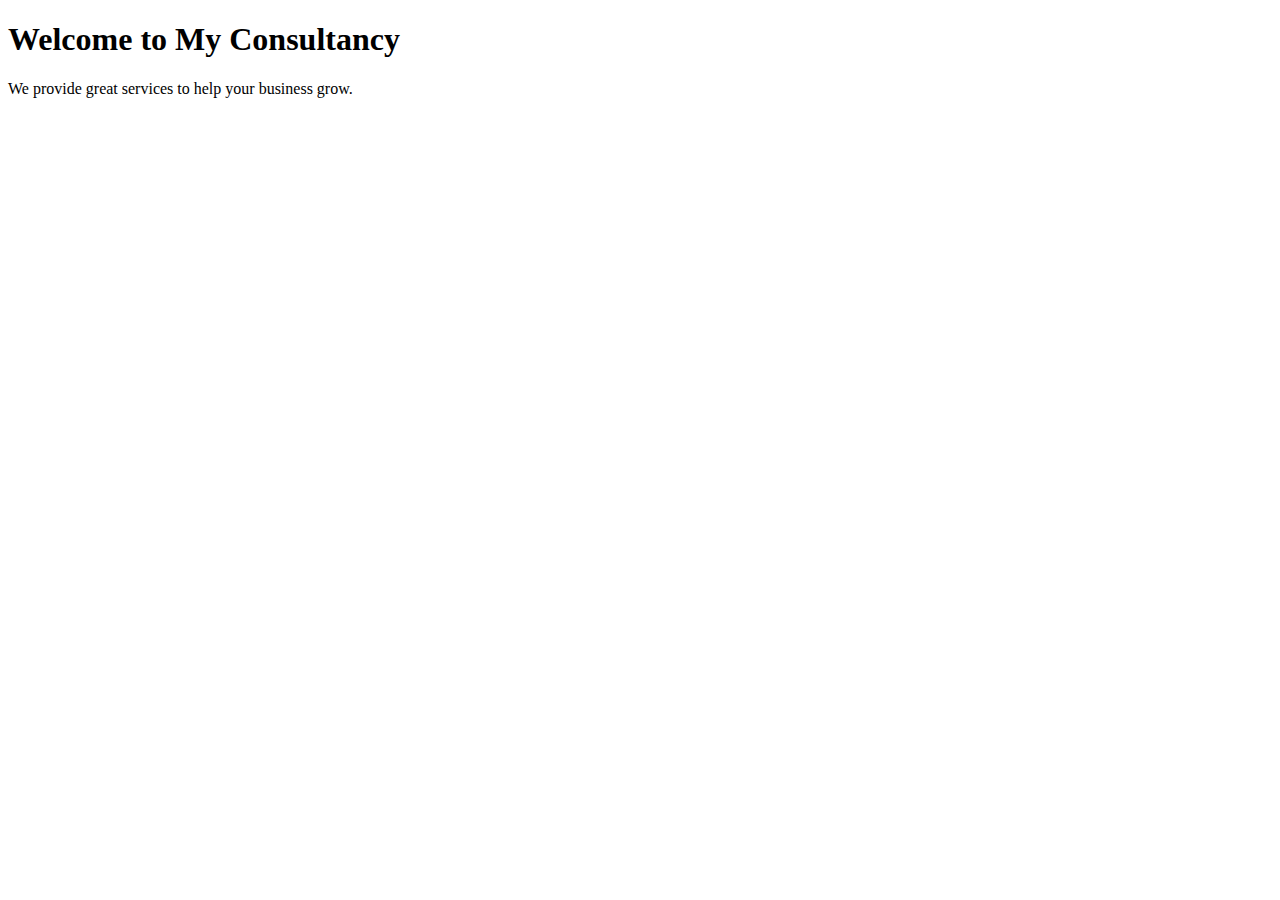
<file: index.html>
<!DOCTYPE html>
<html>
  <head>
    <title>My Consultancy</title>
  </head>
  <body>
    <h1>Welcome to My Consultancy</h1>
    <p>We provide great services to help your business grow.</p>
  </body>
</html>
</file>
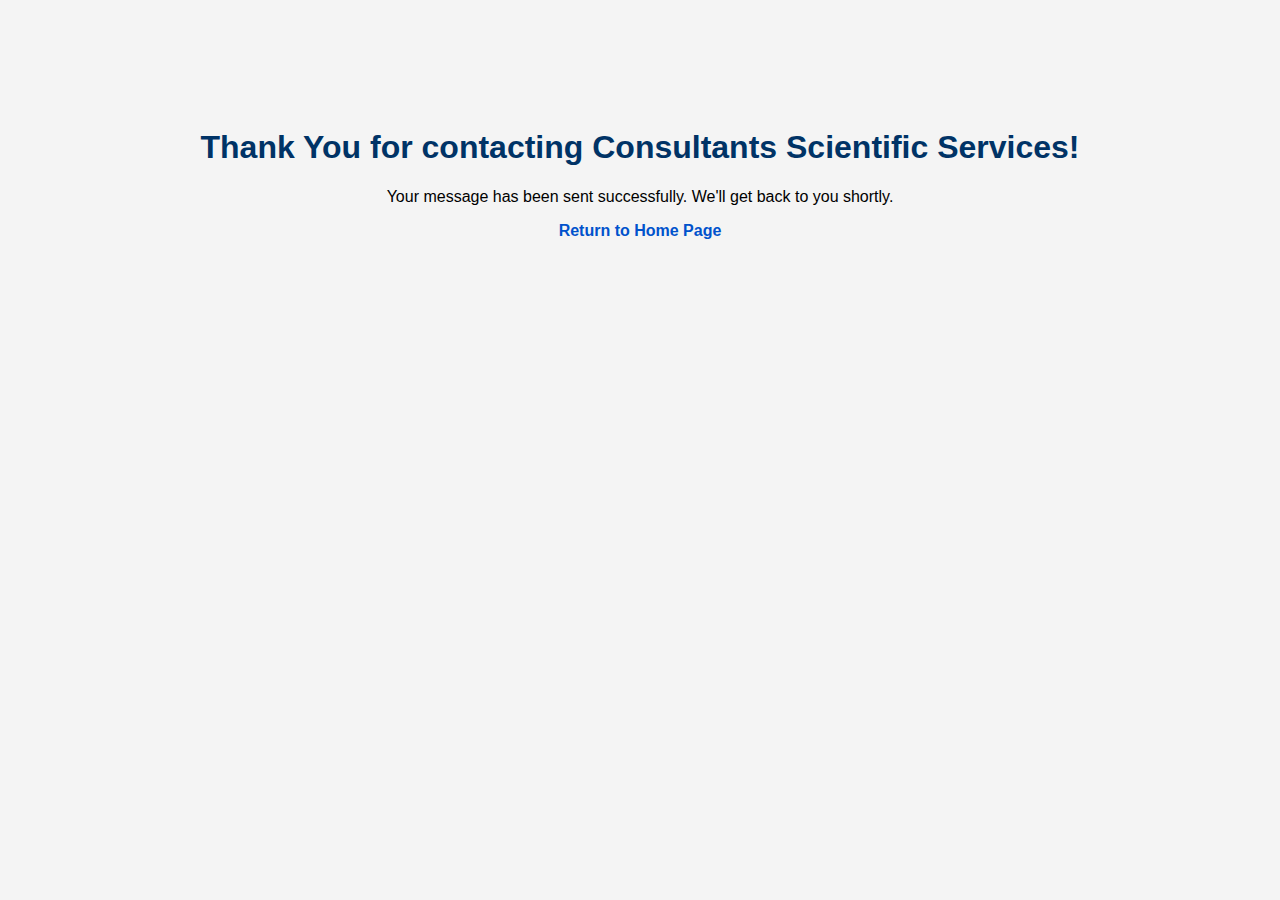
<file: thankyou.html>
<!DOCTYPE html>
<html>
<head>
  <meta charset="UTF-8">
  <meta name="viewport" content="width=device-width, initial-scale=1.0">
  <title>Thank You</title>
  <style>
    body {
      font-family: Arial, sans-serif;
      text-align: center;
      padding: 100px 20px;
      background-color: #f4f4f4;
    }
    h1 {
      color: #003366;
    }
    a {
      color: #0052cc;
      text-decoration: none;
      font-weight: bold;
    }
    a:hover {
      text-decoration: underline;
    }
  </style>
</head>
<body>
  <h1>Thank You for contacting Consultants Scientific Services!</h1>
  <p>Your message has been sent successfully. We'll get back to you shortly.</p>
  <p><a href="index.html">Return to Home Page</a></p>
</body>
</html>
</file>
